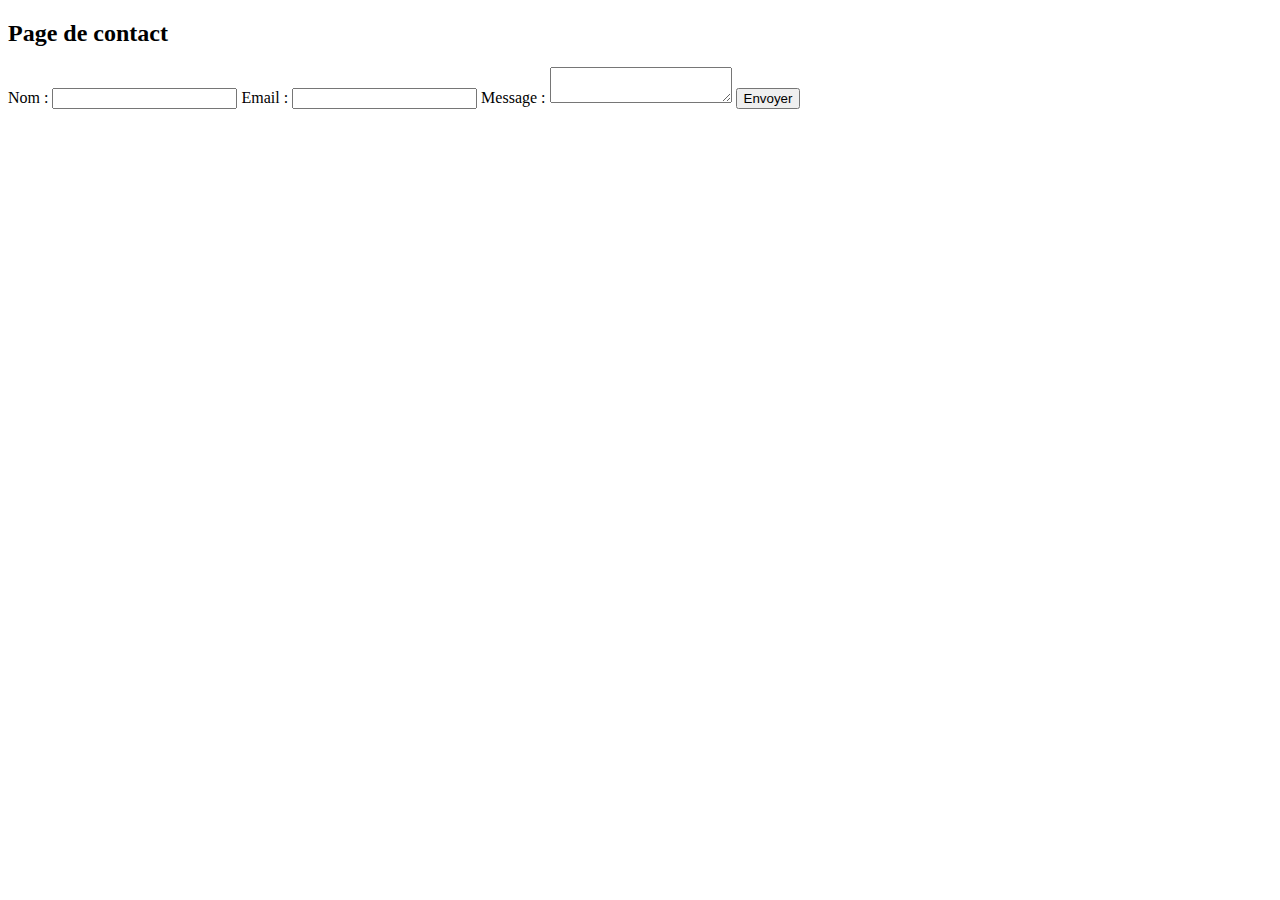
<file: pages/contact/contact2.html>
<!DOCTYPE html>
<html lang="en">
  <head>
    <meta charset="UTF-8" />
    <meta name="viewport" content="width=device-width, initial-scale=1.0" />
    <title>Document</title>
  </head>
  <body>
    <!-- Page de contact -->
    <section id="contact">
      <h2>Page de contact</h2>
      <form id="contact-form">
        <label for="name">Nom :</label>
        <input type="text" id="name" required />
        <label for="email">Email :</label>
        <input type="email" id="email" required />
        <label for="message">Message :</label>
        <textarea id="message" required></textarea>
        <button type="submit">Envoyer</button>
      </form>
    </section>
  </body>
</html>
</file>
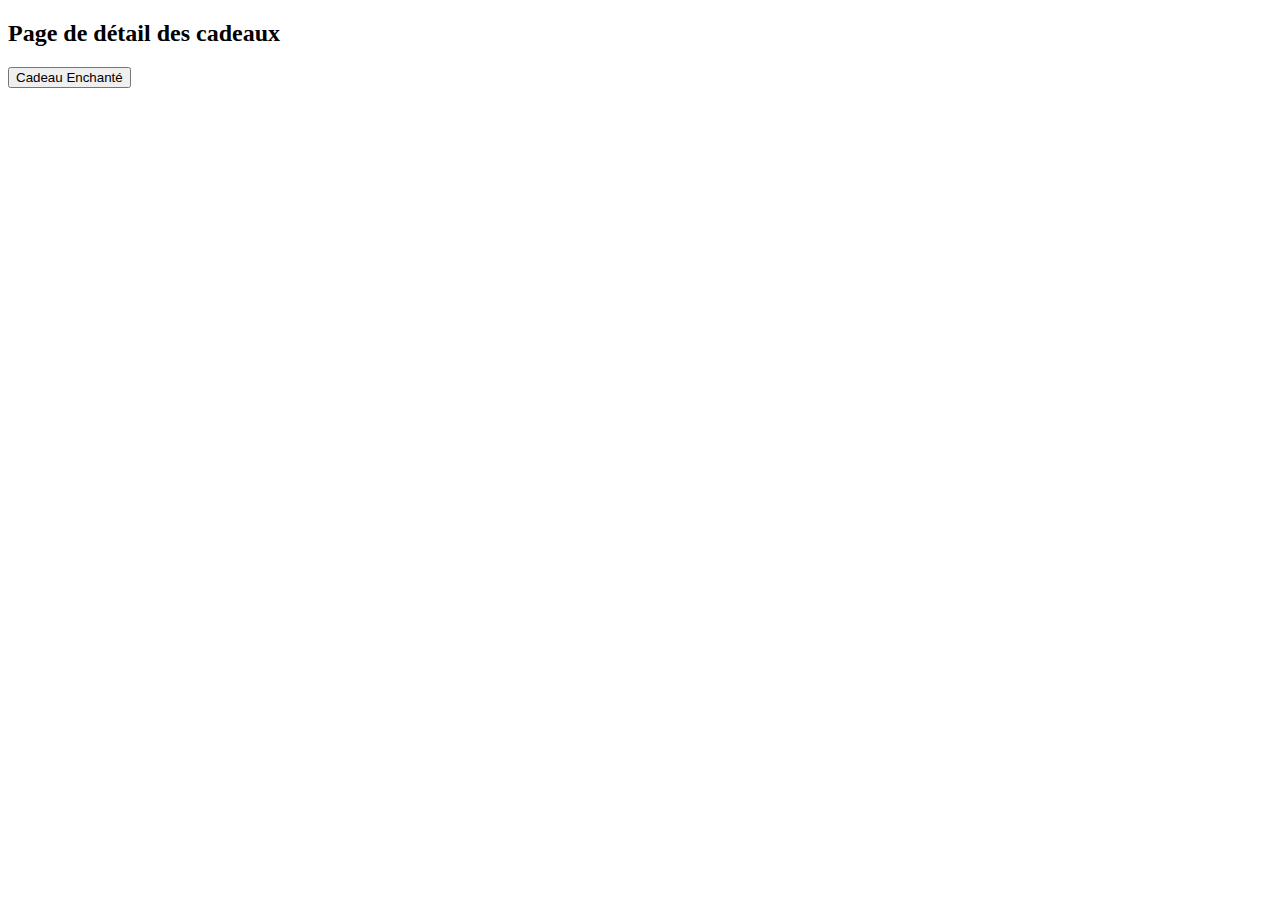
<file: pages/detail-cadeaux/detail_cadeaux.html>
<!DOCTYPE html>
<html lang="en">
  <head>
    <meta charset="UTF-8" />
    <meta name="viewport" content="width=device-width, initial-scale=1.0" />
    <title>Détails</title>
  </head>
  <body>
    <!-- Page de détail des cadeaux -->
    <section id="detail-cadeaux">
      <h2>Page de détail des cadeaux</h2>
      <button id="enchant-btn">Cadeau Enchanté</button>
      <div id="gift-details"></div>
    </section>
  </body>
</html>
</file>
